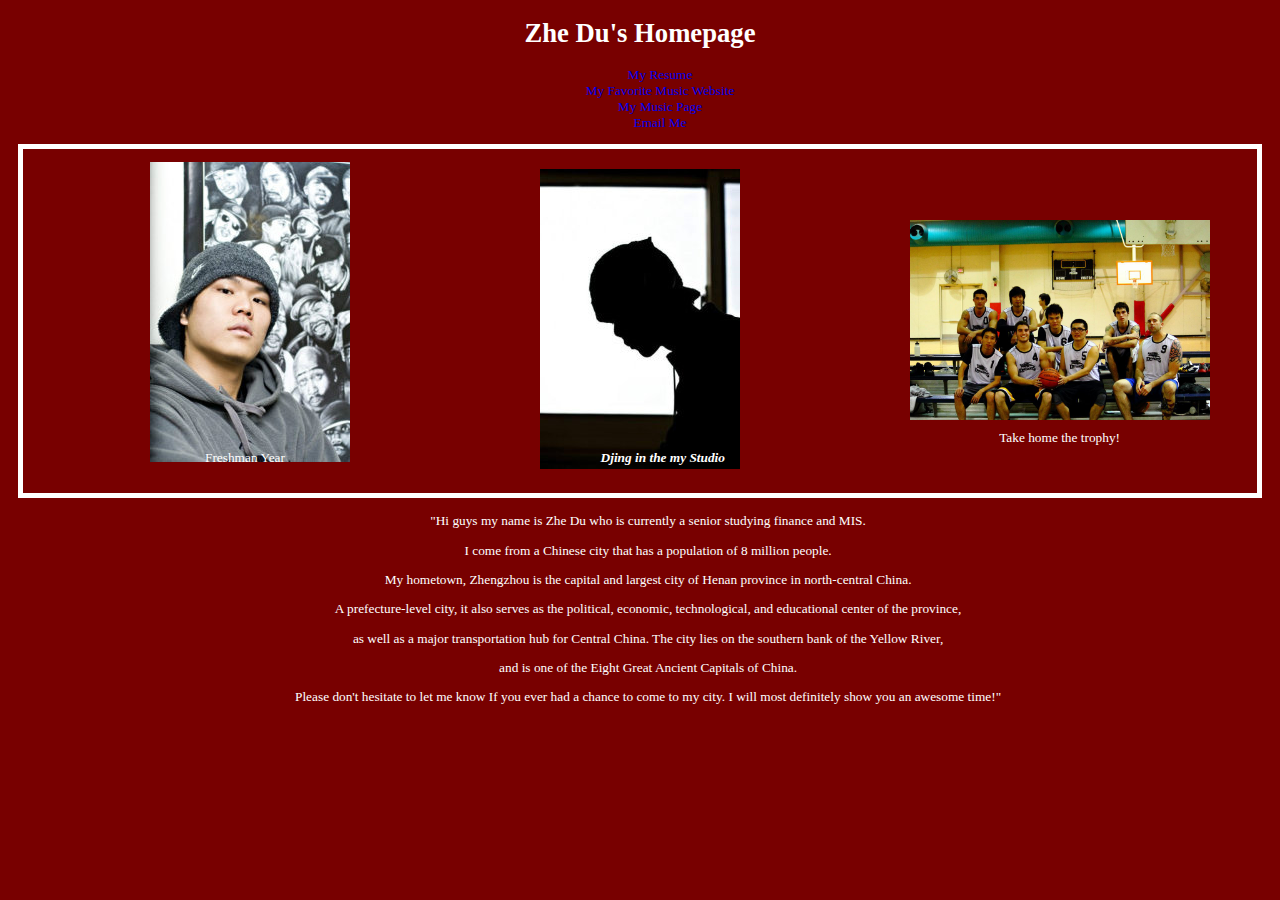
<file: index.html>
<?xml version="1.0" encoding="UTF-8"?>
<!DOCTYPE html PUBLIC "-//W3C//DTD XHTML 1.1//EN" "http://www.w3.org/TR/xhtml11/DTD/xhtml11.dtd">

<html xmlns="http://www.w3.org/1999/xhtml" xml:lang="en">
<head>

<title>Zhe Du's Home Page</title>
<link rel="stylesheet" type="text/css" href="style.css"/>

</head>

<body>

<div>


<h1>Zhe Du's Homepage</h1>

<ul>
<li><a href="./resume.html"> My Resume </a></li>
<li><a href="http://www.beatport.com/"> My Favorite Music Website </a></li>
<li><a href="https://soundcloud.com/du5tin"> My Music Page</a></li>
<li><a href="mailto:zhe-du@uiowa.edu"> Email Me</a></li>
</ul>

<div class="Center">

<div class="img"><img src="./Pictures/zhedu2.jpg" alt="Zhe Du, University of Iowa" title="Zhe Du, University of Iowa" height="300"/></div>

</div>


<div class="modify">

<div id="note1">Djing in the my Studio</div>

</div>


<div class="left">

<div id="pic2"><img src="./Pictures/zhedu1.jpg" alt="Zhe Du, University of Iowa" title="Zhe Du, University of Iowa" height="300"/></div>

</div>


<div id="note2">Freshman Year</div>

<div id="pic3"><img src="./Pictures/zhedu3.jpg" alt="Zhe Du, Asian Basketball!" title="Zhe Du, University of Iowa Asian Basketball Champ!" width="300"/></div>



<div class="right">

<div id="note3">Take home the trophy!</div>

</div>





<div class="p">
<div id="myself">
<p>"Hi guys my name is Zhe Du who is currently a senior studying finance and MIS.</p> 
<p>I come from a Chinese city that has a population of 8 million people.</p> 
<p>My hometown, Zhengzhou is the capital and largest city of Henan province in north-central China.</p>
<p>A prefecture-level city, it also serves as the political, economic, technological, and educational center of the province,</p>
<p>as well as a major transportation hub for Central China.  The city lies on the southern bank of the Yellow River,</p> 
<p>and is one of the Eight Great Ancient Capitals of China. </p>
<p>Please don't hesitate to let me know If you ever had a chance to come to my city. 
I will most definitely show you an awesome time!"</p></div>
</div>



</div>

</body>

</html>
</file>
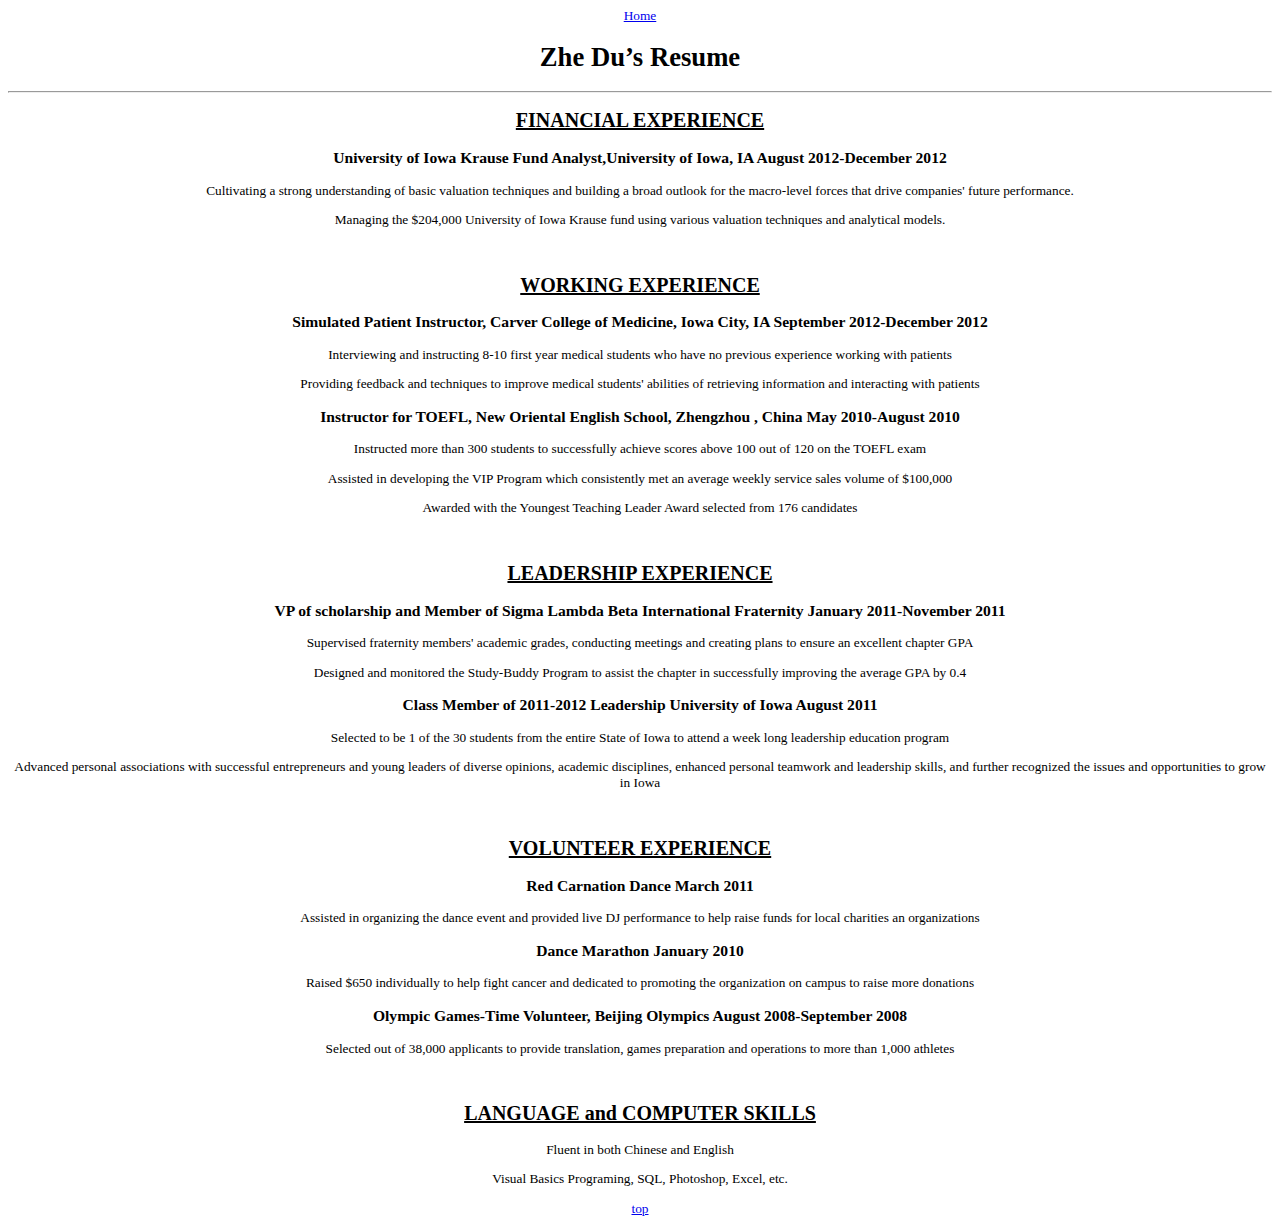
<file: resume.html>
<?xml version="1.0" encoding="UTF-8"?>
<!DOCTYPE html PUBLIC "-//W3C//DTD XHTML 1.1//EN" "http://www.w3.org/TR/xhtml11/DTD/xhtml11.dtd">

<html xmlns="http://www.w3.org/1999/xhtml" xml:lang="en">
<head>

<title> Zhe Du's resume </title>
<Link rel="stylesheet" type="text/css" href="resumestyle.css"/>
<link rel="stylesheet" type="text/css" href="./print.css" media="print"/>
</head> 

<body>
<div>
<div class="center">
<a href="./index.html"> Home </a>
<h1><a id="top"></a>Zhe Du&#8217s Resume</h1>

<hr />

<h2><u>FINANCIAL EXPERIENCE</u></h2>
<p><h3>University of Iowa Krause Fund Analyst,University of Iowa, IA                                                       August 2012-December 2012</h3></p>
<p>Cultivating a strong understanding of basic valuation techniques and building a broad outlook for the macro-level forces that drive companies' future performance.</p> 
<p>Managing the $204,000 University of Iowa Krause fund using various valuation techniques and analytical models. </p>

<br />

<h2><u>WORKING EXPERIENCE</u></h2> 
<p><h3>Simulated Patient Instructor, Carver College of Medicine, Iowa City, IA                                               September 2012-December 2012</h3></p>
<p>Interviewing and instructing 8-10  first year medical students who have no previous experience working with patients</p>
<p>Providing feedback and techniques to improve medical students' abilities of retrieving information and interacting with patients</p> 
<p><h3>Instructor for TOEFL, New Oriental English School, Zhengzhou , China                                                  May 2010-August 2010</h3></p>
<p>Instructed more than 300 students to successfully achieve scores above 100 out of 120 on the TOEFL exam</p>
<p>Assisted in developing the VIP Program which consistently met an average weekly service sales volume of $100,000</p>
<p>Awarded with the Youngest Teaching Leader Award selected from 176 candidates</p>

<br />

<h2><u>LEADERSHIP EXPERIENCE</u></h2>
<p><h3>VP of scholarship and Member of Sigma Lambda Beta International Fraternity                                            January 2011-November 2011</h3></p>
<p>Supervised fraternity members' academic grades, conducting meetings and creating plans to ensure an excellent chapter GPA</p>
<p>Designed and monitored the Study-Buddy Program to assist the chapter in successfully improving the average GPA by 0.4 </p>
<p><h3>Class Member of 2011-2012 Leadership University of Iowa                                                               August 2011</h3></p>
<p>Selected to be 1 of the 30 students from the entire State of Iowa to attend a week long leadership education program </p>
<p>Advanced personal associations with successful entrepreneurs and young leaders of diverse opinions, academic disciplines, enhanced personal teamwork and leadership skills, and further recognized the issues and opportunities to grow in Iowa</p>

<br />

<h2><u>VOLUNTEER EXPERIENCE</u></h2>					
<p><h3>Red Carnation Dance					                                                                                 March 2011</h3></p>	
<p>Assisted in organizing the dance event and provided live DJ performance to help raise funds for local charities an organizations</p>
<p><h3>Dance Marathon				                                                                                             January 2010</h3></p> 
<p>Raised $650 individually to help fight cancer and dedicated to promoting the organization on campus to raise more donations</p>
<p><h3>Olympic Games-Time Volunteer, Beijing Olympics			                                                             August 2008-September 2008</h3></p>
<p>Selected out of 38,000 applicants to provide translation, games preparation and operations to more than 1,000 athletes</p>

<br />

<h2><u>LANGUAGE and COMPUTER SKILLS</u></h2>
<p>Fluent in both Chinese and English</p>
<p>Visual Basics Programing, SQL, Photoshop, Excel, etc.</p> 

<div>

<a href="#top"> top </a> <br />

</div>





</div>

</div>
</body>
</html>
</file>
<file: style.css>
body
{
	color: #FFFFFF  ;
	background-color:#780000  ;
	font-size:10pt;
	font-family:Veranda;
	text-align:center;
	
}

ul{list-style-type:none}

.Center{text-align:center;}

.left{text-align:left;}

.right{text-align:right;}

.p{position:absolute;
   left:295px;
   top:500px}
.img{ 
		border:5px solid white;
		padding:20px;
		margin:10px;
		
}

a {text-decoration:none;}

a :link, a:visited {color:white; font-weight:bold;}

a:hover, a:active {text-decoration:none; color:black} 

.modify{font-style:italic; font-weight:bold;}

#myself{font-size:10pt;text-align:center;}

#pic2{position:absolute;
	  top:162px;
	  left:150px}

#pic3{position:absolute;
	  top:220px;
	  right:70px;}
	  
#note1{position:absolute;
	   top:450px;
	   right:555px;}

#note2{position:absolute;
	  top:450px;
	  left:205px}
	  
#note3{position:absolute;
	  top:430px;
	  right:160px;}
</file>
<file: resumestyle.css>
body
{
	color: #000000  ;
	background-color:#FFFFFF  ;
	font-size:10pt;
	font-family:Times New Roman;
	
}

.center{text-align:center;}
</file>
<file: print.css>
#top{display:none;}
</file>
